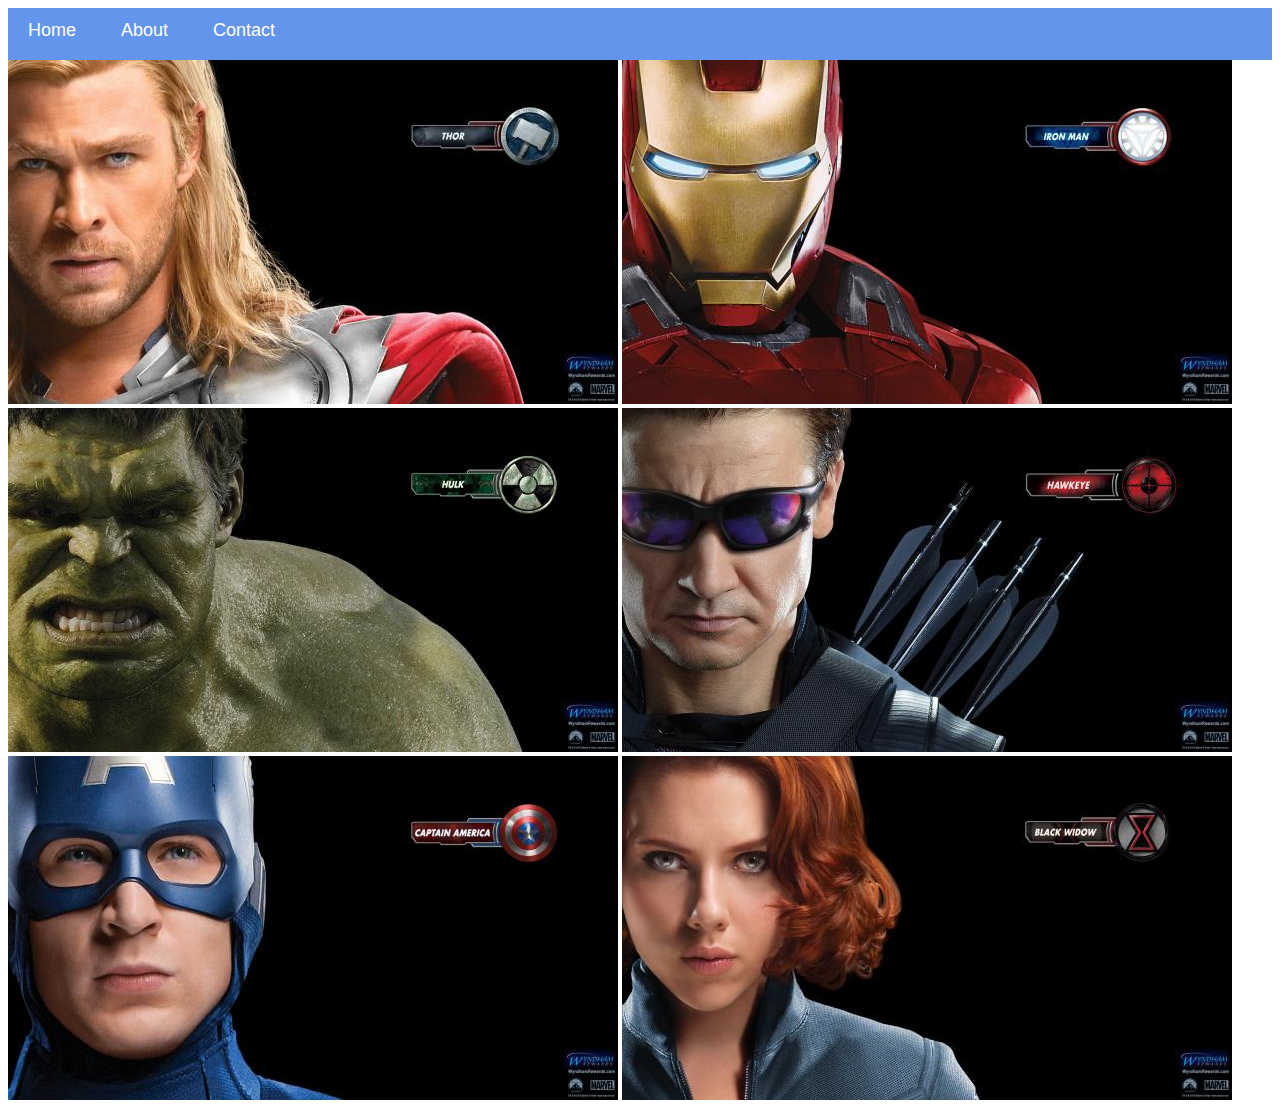
<file: CompuKids website/index.html>
<html>
	<head> 
		<link rel="stylesheet" href="style.css">
	</head>
	<body>
		<div id="menu">
			<a href="index.html">Home </a>
			<a href="about.html">About </a>
			<a href="contact.html">Contact</a>
			
		</div>
	
	
		<div class="gallery">
			<a href="avenger-1.html"><img src="image/avengers_01.jpg" /></a>
			<a href="avenger-2.html"><img src="image/avengers_02.jpg" /></a>
			<a href="avenger-3.html"><img src="image/avengers_03.jpg" /></a>
			<a href="avenger-4.html"><img src="image/avengers_04.jpg" /></a>
			<a href="avenger-5.html"><img src="image/avengers_05.jpg" /></a>
			<a href="avenger-6.html"><img src="image/avengers_06.jpg" /></a>
		</div>

	</body>






</html>
</file>
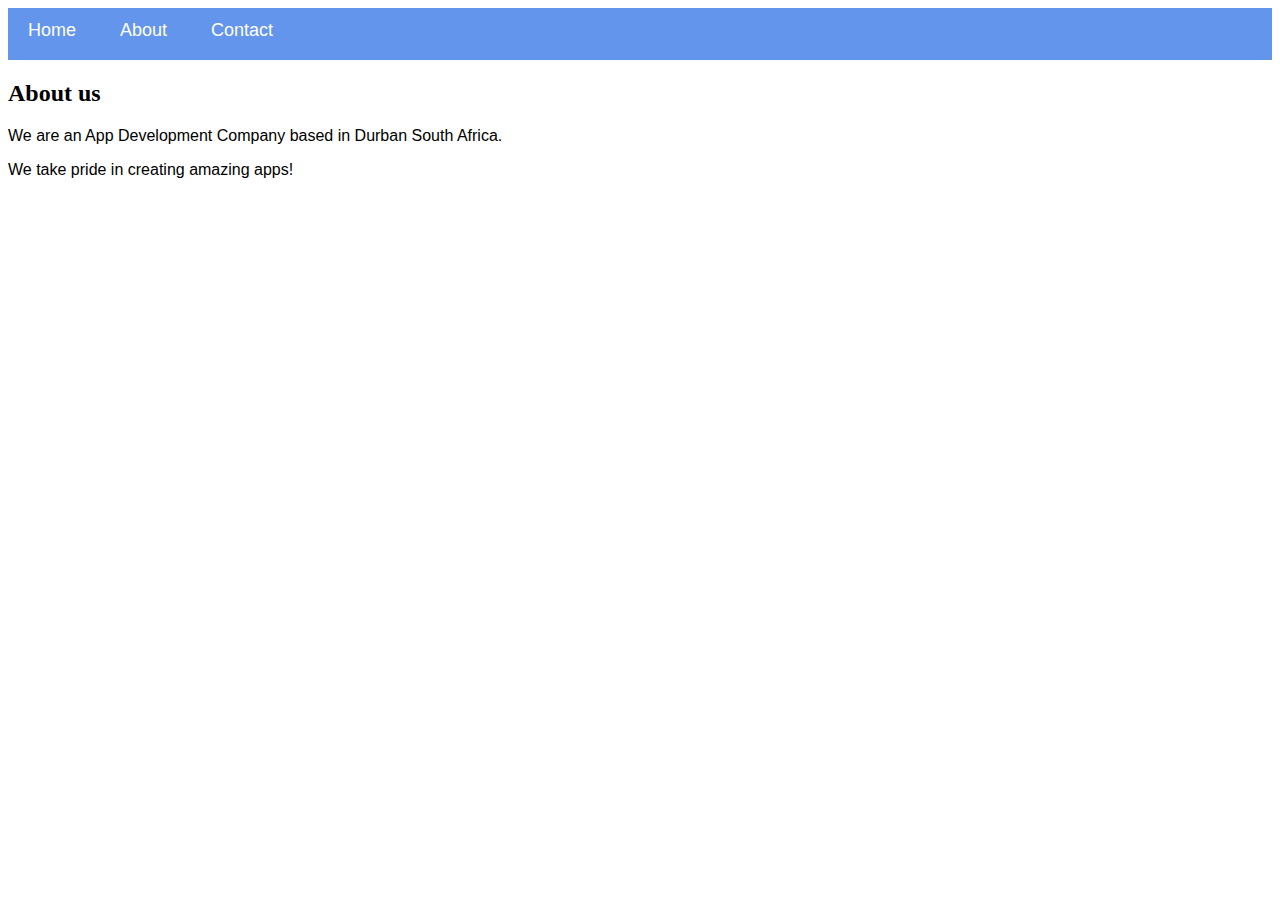
<file: CompuKids website/about.html>
<html>
    <head>
        <link rel="stylesheet" href="style.css">
    </head>
    <body>
        <div id="menu">
            <a href="index.html">Home</a>
            <a href="about.html">About</a>
            <a href="contact.html">Contact</a>
        </div>
        <h2>About us</h2>
        <p>We are an App Development Company based in Durban South Africa.</p>
        <p>We take pride in creating amazing apps!</p> 
    </body>
</html>
</file>
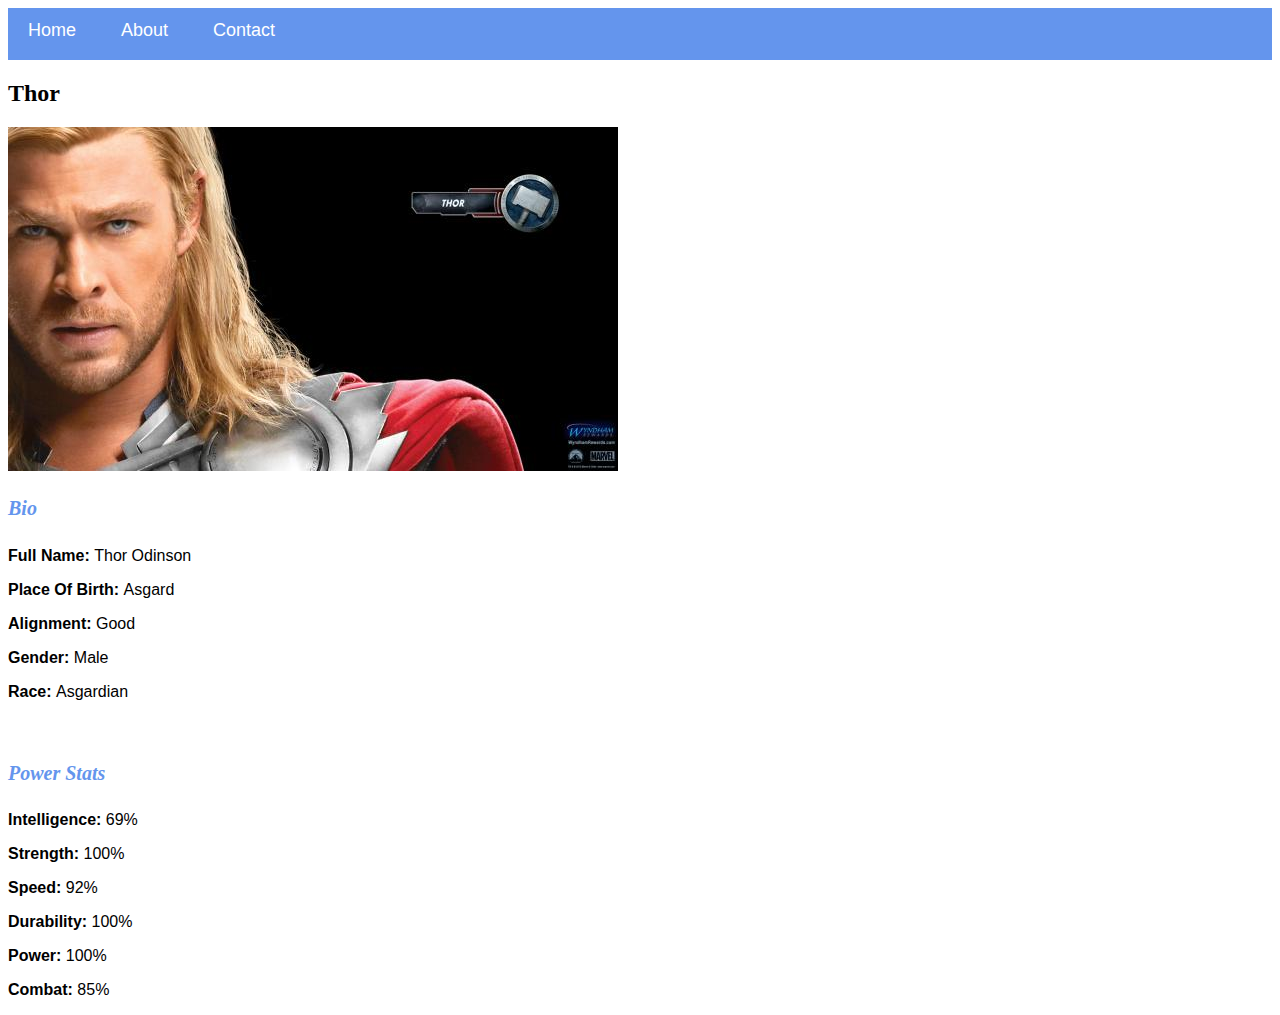
<file: CompuKids website/avenger-1.html>
<html>
	<head> 
		<link rel="stylesheet" href="style.css">
	</head>
	<body>
		<div id="menu">
			<a href="index.html">Home </a>
			<a href="about.html">About </a>
			<a href="contact.html">Contact</a>
			
		</div>
		<h2> Thor </h2>
		<div class="gallery">
			<img src="image/avengers_01.jpg" />
		
	</div>
             <h4>Bio</h4>
               <p><b>Full Name: </b> Thor Odinson</p>
               <p><b>Place Of Birth: </b> Asgard</p>
               <p><b>Alignment: </b> Good</p>
               <p><b>Gender: </b> Male</p>
               <p><b>Race: </b> Asgardian</p>
              <br/>

              <h4>Power Stats</h4>
              <p><b>Intelligence: </b> 69%</p>
              <p><b>Strength: </b> 100%</p>
              <p><b>Speed: </b> 92%</p>
              <p><b>Durability: </b> 100%</p>
              <p><b>Power: </b> 100%</p>
              <p><b>Combat: </b> 85%</p> 
	</body>
</html>
</file>
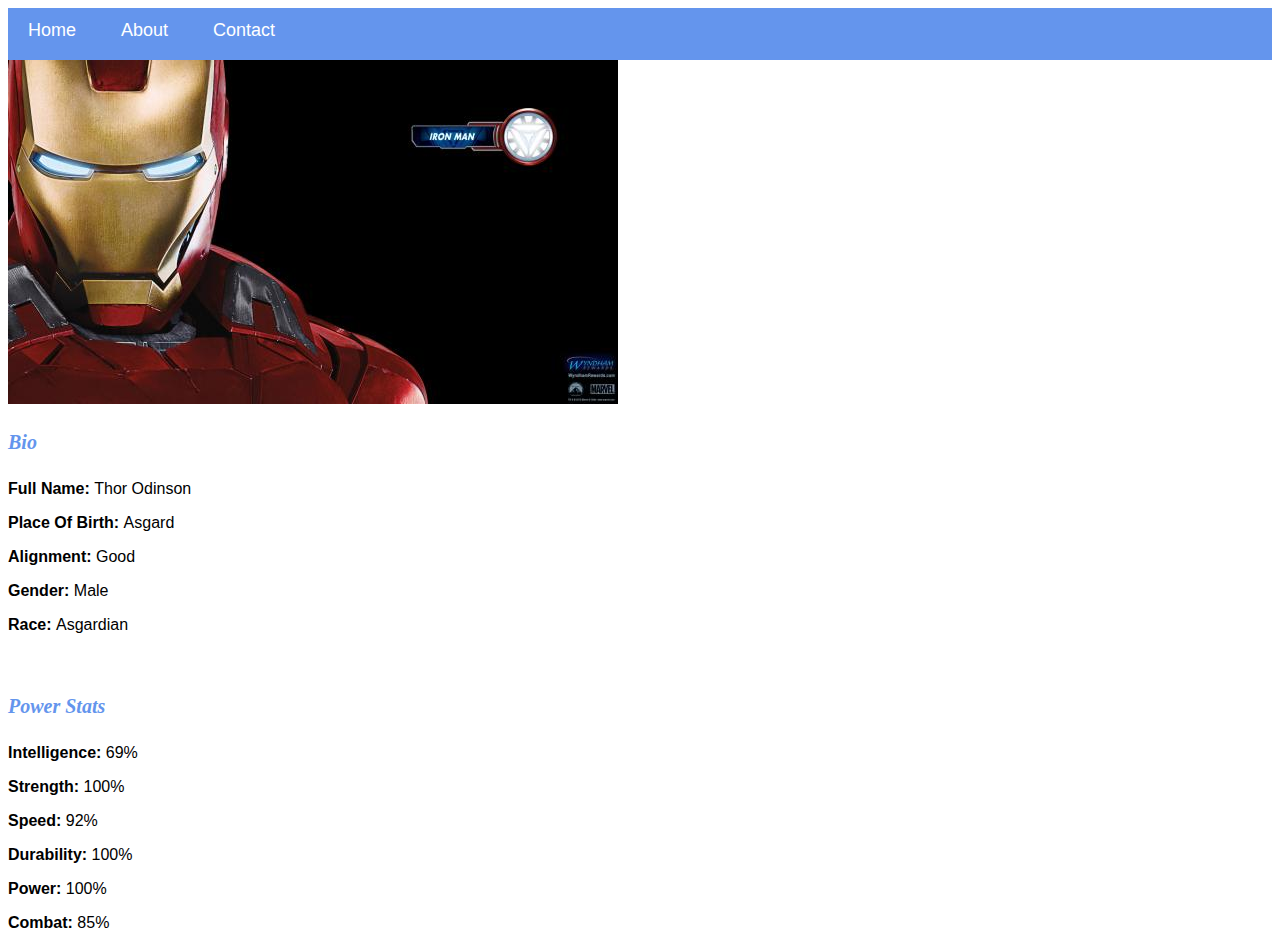
<file: CompuKids website/avenger-2.html>
<html>
	<head> 
		<link rel="stylesheet" href="style.css">
	</head>
	<body>
	<div id="menu">
			<a href="index.html">Home </a>
			<a href="about.html">About </a>
			<a href="contact.html">Contact</a>
			
		</div>
	
		<div class="gallery">
	
			<img src="image/avengers_02.jpg" />
			
		</div>
			<h4>Bio</h4>
               <p><b>Full Name: </b> Thor Odinson</p>
               <p><b>Place Of Birth: </b> Asgard</p>
               <p><b>Alignment: </b> Good</p>
               <p><b>Gender: </b> Male</p>
               <p><b>Race: </b> Asgardian</p>
              <br/>

              <h4>Power Stats</h4>
              <p><b>Intelligence: </b> 69%</p>
              <p><b>Strength: </b> 100%</p>
              <p><b>Speed: </b> 92%</p>
              <p><b>Durability: </b> 100%</p>
              <p><b>Power: </b> 100%</p>
              <p><b>Combat: </b> 85%</p> 
	</body>






</html>
</file>
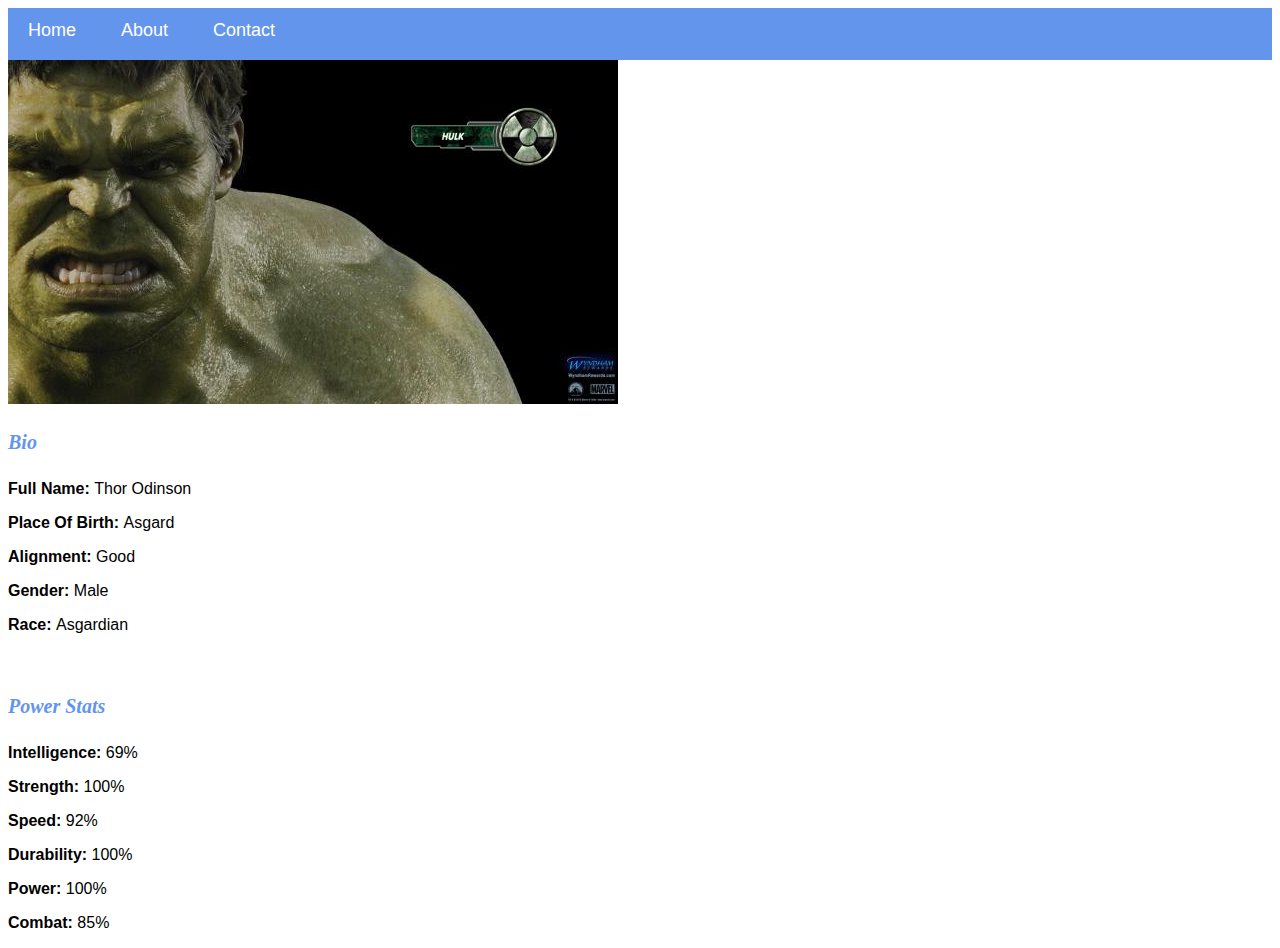
<file: CompuKids website/avenger-3.html>
<html>
	<head> 
		<link rel="stylesheet" href="style.css">
	</head>
	<body>
	<div id="menu">
			<a href="index.html">Home </a>
			<a href="about.html">About </a>
			<a href="contact.html">Contact</a>
			
		</div>
	
		<div class="gallery">
			
			<img src="image/avengers_03.jpg" />
			
		</div>
		<h4>Bio</h4>
               <p><b>Full Name: </b> Thor Odinson</p>
               <p><b>Place Of Birth: </b> Asgard</p>
               <p><b>Alignment: </b> Good</p>
               <p><b>Gender: </b> Male</p>
               <p><b>Race: </b> Asgardian</p>
              <br/>

              <h4>Power Stats</h4>
              <p><b>Intelligence: </b> 69%</p>
              <p><b>Strength: </b> 100%</p>
              <p><b>Speed: </b> 92%</p>
              <p><b>Durability: </b> 100%</p>
              <p><b>Power: </b> 100%</p>
              <p><b>Combat: </b> 85%</p> 
	</body>






</html>
</file>
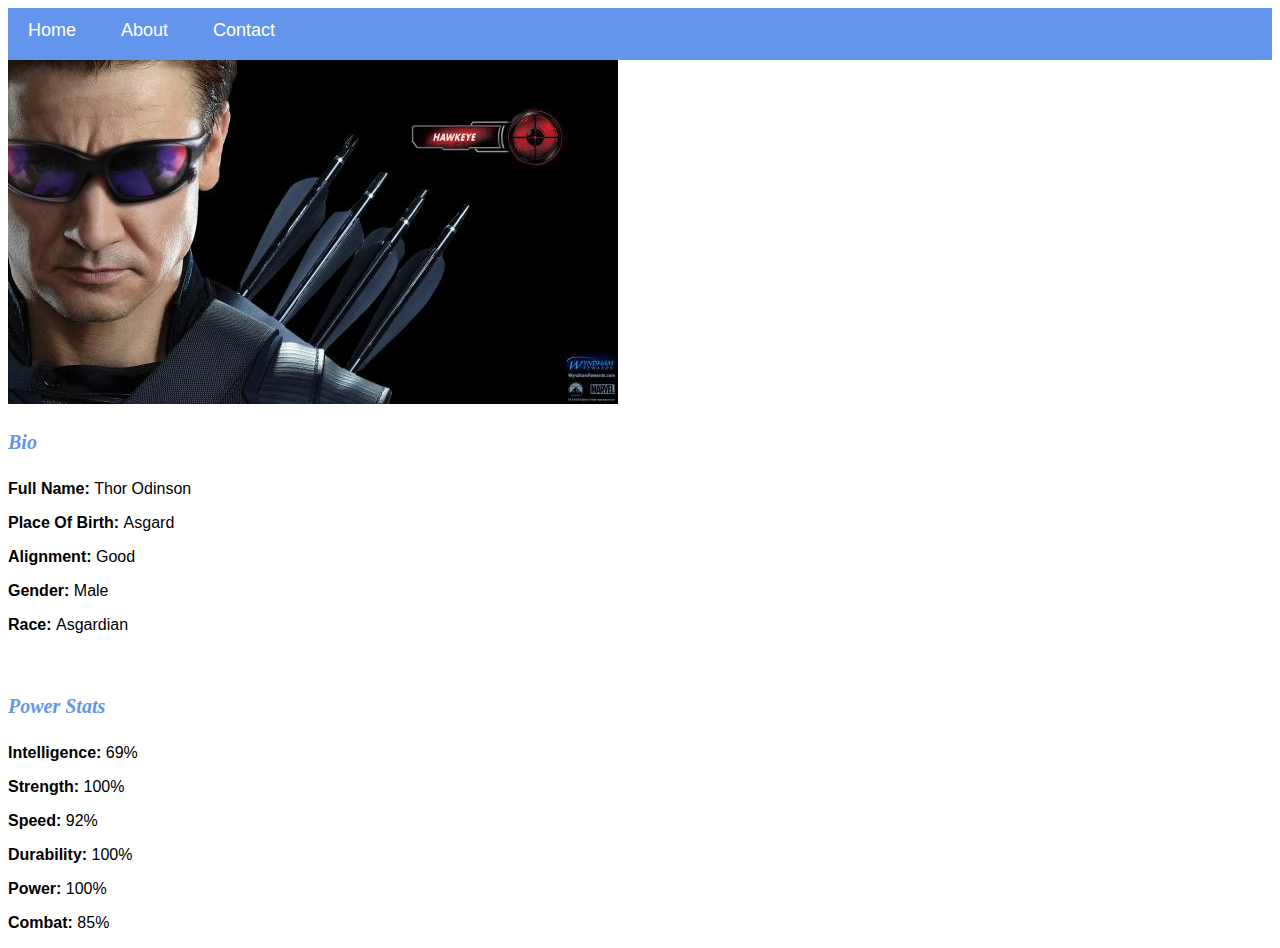
<file: CompuKids website/avenger-4.html>
<html>
	<head> 
		<link rel="stylesheet" href="style.css">
	</head>
	<body>
	<div id="menu">
			<a href="index.html">Home </a>
			<a href="about.html">About </a>
			<a href="contact.html">Contact</a>
			
		</div>
	
		<div class="gallery">
			
			<img src="image/avengers_04.jpg" />
			
		</div>
		<h4>Bio</h4>
               <p><b>Full Name: </b> Thor Odinson</p>
               <p><b>Place Of Birth: </b> Asgard</p>
               <p><b>Alignment: </b> Good</p>
               <p><b>Gender: </b> Male</p>
               <p><b>Race: </b> Asgardian</p>
              <br/>

              <h4>Power Stats</h4>
              <p><b>Intelligence: </b> 69%</p>
              <p><b>Strength: </b> 100%</p>
              <p><b>Speed: </b> 92%</p>
              <p><b>Durability: </b> 100%</p>
              <p><b>Power: </b> 100%</p>
              <p><b>Combat: </b> 85%</p> 
	</body>






</html>
</file>
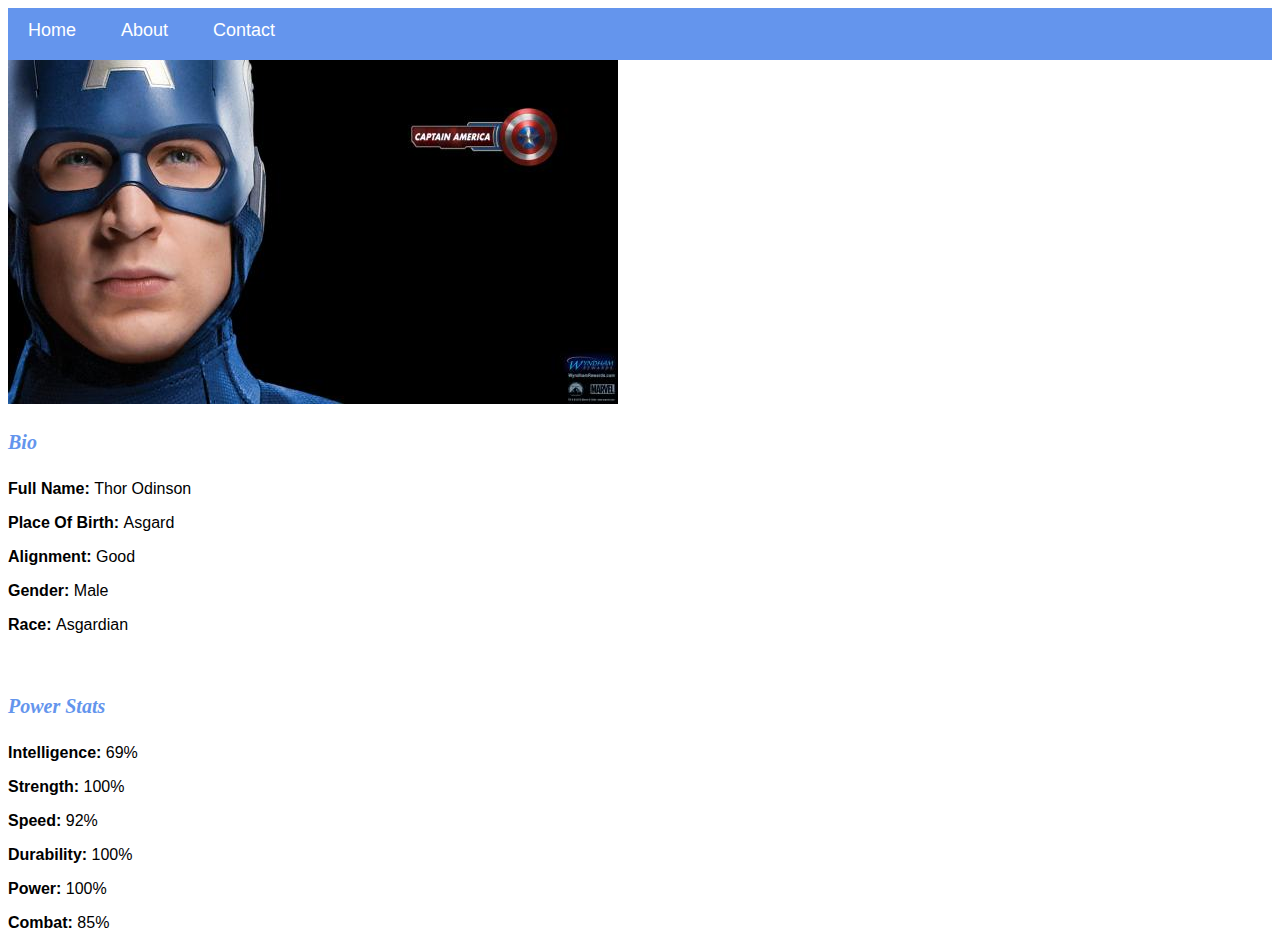
<file: CompuKids website/avenger-5.html>
<html>
	<head> 
		<link rel="stylesheet" href="style.css">
	</head>
	<body>
	<div id="menu">
			<a href="index.html">Home </a>
			<a href="about.html">About </a>
			<a href="contact.html">Contact</a>
			
		</div>
	
		<div class="gallery">
			
			<img src="image/avengers_05.jpg" />
			
		</div>
		<h4>Bio</h4>
               <p><b>Full Name: </b> Thor Odinson</p>
               <p><b>Place Of Birth: </b> Asgard</p>
               <p><b>Alignment: </b> Good</p>
               <p><b>Gender: </b> Male</p>
               <p><b>Race: </b> Asgardian</p>
              <br/>

              <h4>Power Stats</h4>
              <p><b>Intelligence: </b> 69%</p>
              <p><b>Strength: </b> 100%</p>
              <p><b>Speed: </b> 92%</p>
              <p><b>Durability: </b> 100%</p>
              <p><b>Power: </b> 100%</p>
              <p><b>Combat: </b> 85%</p> 
	</body>






</html>
</file>
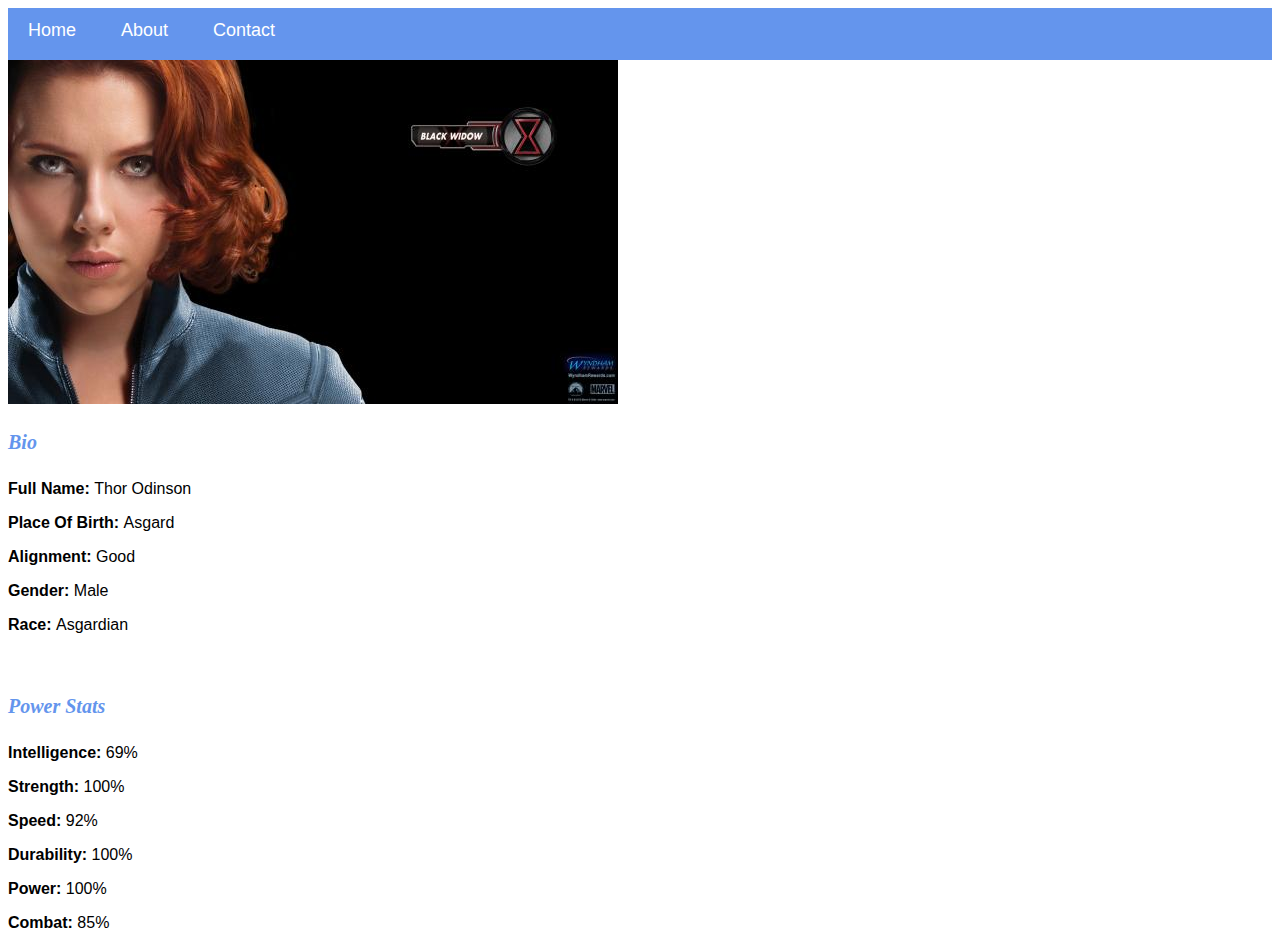
<file: CompuKids website/avenger-6.html>
<html>
	<head> 
		<link rel="stylesheet" href="style.css">
	</head>
	<body>
	<div id="menu">
			<a href="index.html">Home </a>
			<a href="about.html">About </a>
			<a href="contact.html">Contact</a>
			
		</div>
	
		<div class="gallery">
			
			<img src="image/avengers_06.jpg" />
		</div>
		<h4>Bio</h4>
               <p><b>Full Name: </b> Thor Odinson</p>
               <p><b>Place Of Birth: </b> Asgard</p>
               <p><b>Alignment: </b> Good</p>
               <p><b>Gender: </b> Male</p>
               <p><b>Race: </b> Asgardian</p>
              <br/>

              <h4>Power Stats</h4>
              <p><b>Intelligence: </b> 69%</p>
              <p><b>Strength: </b> 100%</p>
              <p><b>Speed: </b> 92%</p>
              <p><b>Durability: </b> 100%</p>
              <p><b>Power: </b> 100%</p>
              <p><b>Combat: </b> 85%</p> 
	</body>






</html>
</file>
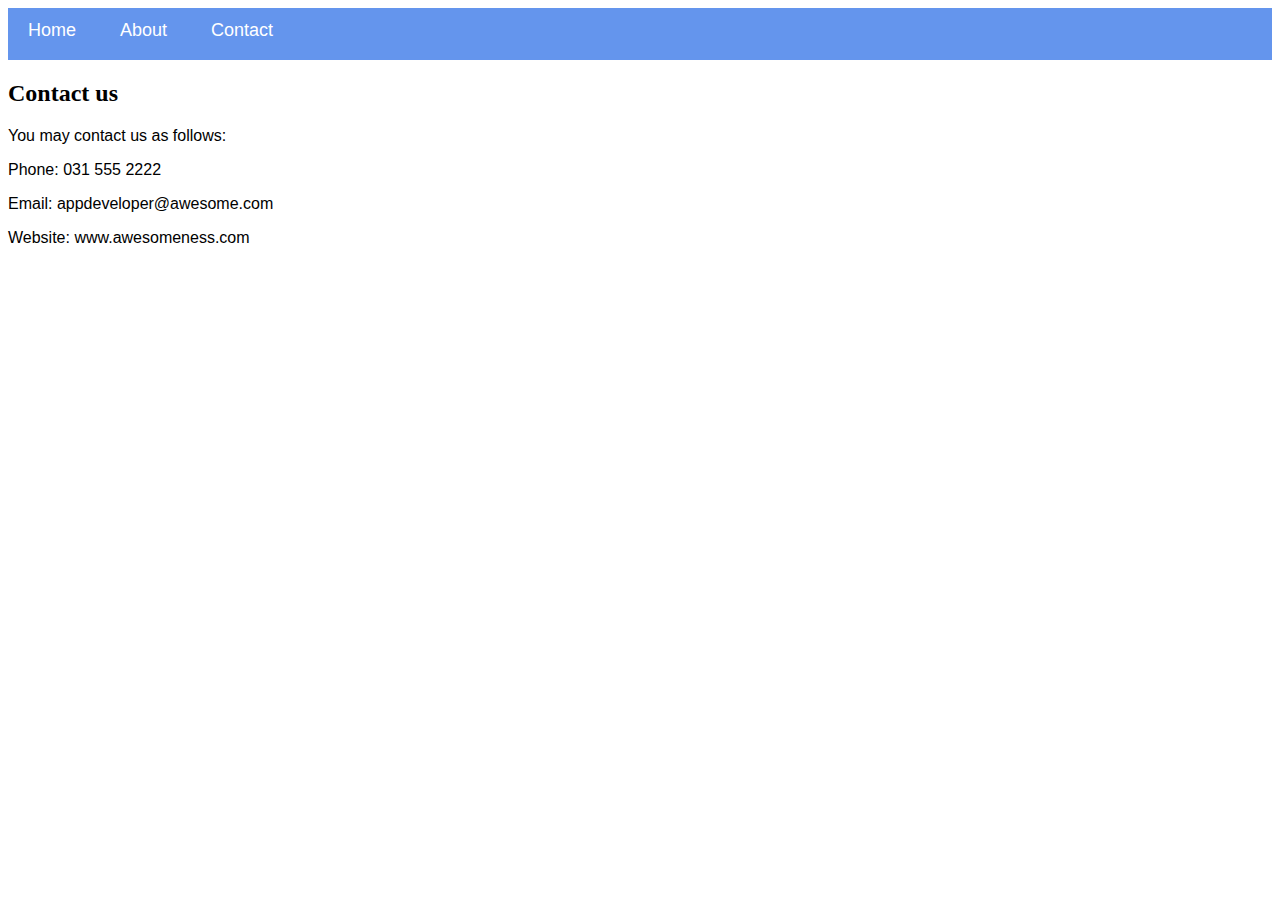
<file: CompuKids website/contact.html>
<html>
    <head>
        <link rel="stylesheet" href="style.css">
    </head>
    <body>
        <div id="menu">
            <a href="index.html">Home</a>
            <a href="about.html">About</a>
            <a href="contact.html">Contact</a>
        </div>
        <h2>Contact us</h2>
        <p>You may contact us as follows:</p>
        <p>Phone: 031 555 2222</p>
        <p>Email: appdeveloper@awesome.com</p>
        <p>Website: www.awesomeness.com</p>
    </body>
</html>
</file>
<file: CompuKids website/style.css>
.gallery img {
	width: 100%
	text-align: center;
	font-size: 30px;
	color: cornflowerblue;
	font-style: italic;
}

h4{
	font-family: Impact,fantasy;
	font-size : 20px;
	font-style: italic;
	color: cornflowerblue;
}
p{
	font-family :Helvetica, sans-serif;
}
#menu{
      width:100%;
      height:40px;
      background-color: cornflowerblue;
      padding-top: 12px;
}

#menu a{
      color:#ffffff;
      font-family: Helvetica, sans-serif;
      font-size: 18px;
      text-decoration:none;
      font-weight: 800px;
      
      padding-left: 20px;
      padding-right: 20px;
}

#menu a:hover{
       color: #5077bd;
}
</file>
